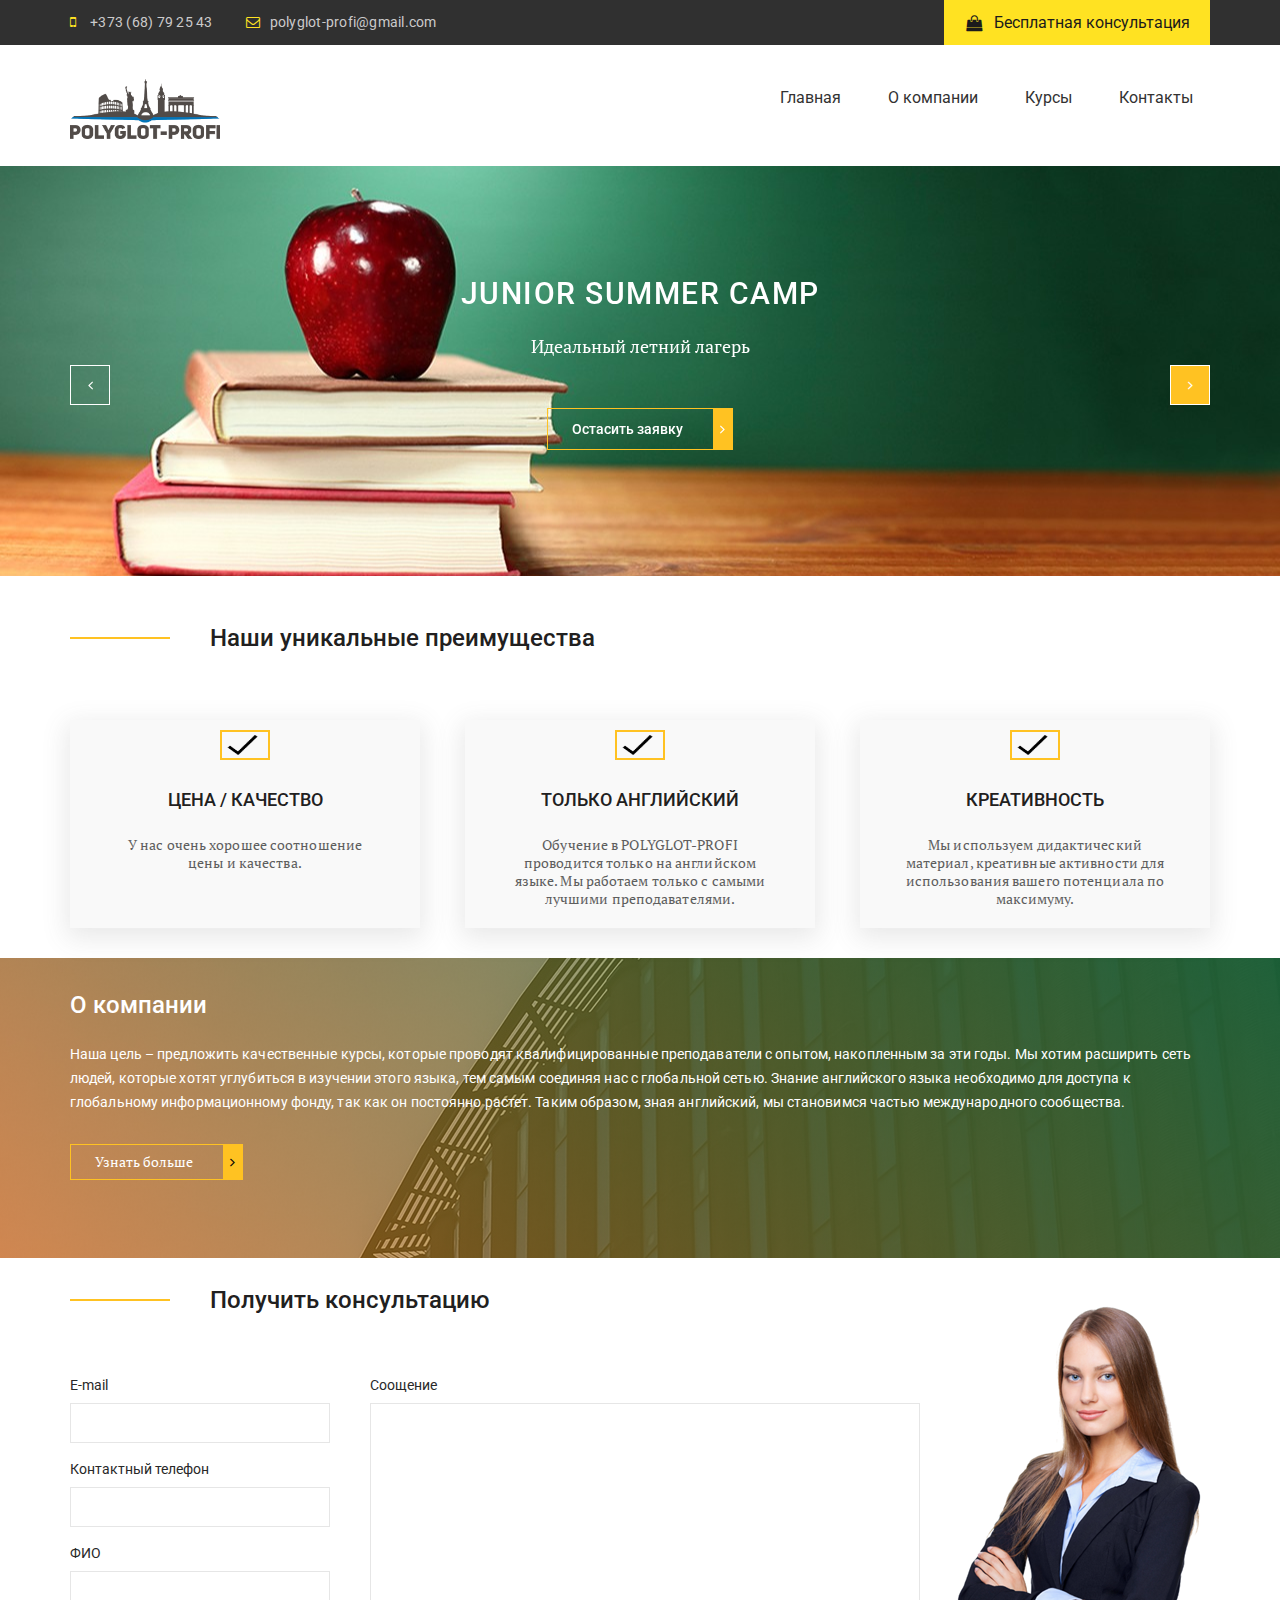
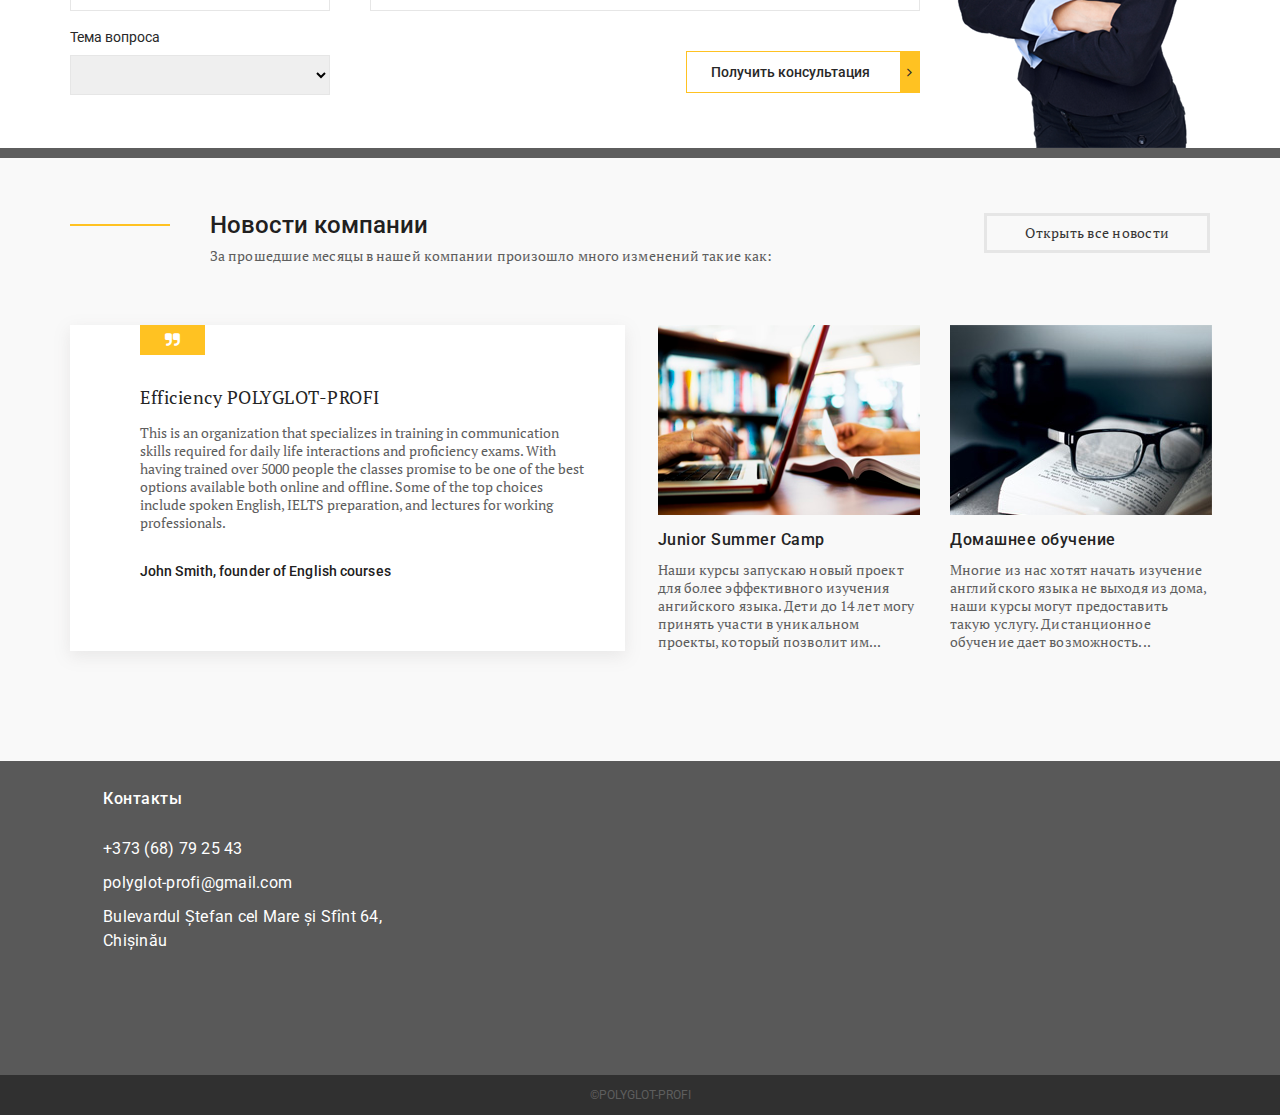
<file: index.html>
<!DOCTYPE html>
<html lang="en">

<head>
    <meta charset="UTF-8">
    <meta name="viewport" content="width=device-width, initial-scale=1.0">
    <meta http-equiv="X-UA-Compatible" content="ie=edge">
    <title>Document</title>
    <link href="https://fonts.googleapis.com/css?family=PT+Serif:400,700|Roboto:400,500&display=swap&subset=cyrillic"
        rel="stylesheet">
    <link rel="stylesheet" href="style/normalize.css">
    <link rel="stylesheet" href="style/fonts.css">
    <link rel="stylesheet" href="style/jquery.fancybox.min.css">
    <link rel="stylesheet" href="style/slick.css">
    <link rel="stylesheet" href="style/style.css">
</head>

<body>
    <header class="header">
        <div class="header__top">
            <div class="conteiner">
                <div class="header__contacts">
                    <a class="header__phone" href="tel:37368792543">+373 (68) 79 25 43 </a>
                    <a class="header__email" href="#">polyglot-profi@gmail.com</a>
                    <a data-fancybox data-src="#modal" href="javascript:;" class="header__btn" href="#">Бесплатная
                        консультация</a>
                </div>
            </div>
        </div>
        <div class="header__content">
            <div class="conteiner">
                <div class="header__content-inner">
                    <div class="header__logo">
                        <a href="#">
                            <img src="img/logo.png" width="150" height="60" alt="">
                        </a>
                    </div>
                    <nav class="menu">
                        <ul>
                            <li><a href="index.html">Главная</a></li>
                            <li><a href="index2.html">О компании</a></li>
                            <li><a href="index3.html">Курсы</a></li>
                            <li><a href="index4.html">Контакты</a></li>
                        </ul>
                    </nav>
                </div>
            </div>
        </div>
    </header>
    <section class="slider">
        <div class="conteiner">
            <div class="slider__inner">
                <div class="slider__item">
                    <div class="slider__item-content">
                        <div class="slider__title">
                            Junior Summer Camp
                        </div>
                        <div class="slider__text">
                            Идеальный летний лагерь
                        </div>
                        <a data-fancybox data-src="#modal" href="javascript:;" class="slider_dtn default__dtn">
                            Остасить заявку
                        </a>
                    </div>
                </div>
                <div class="slider__item">
                    <div class="slider__item-content">
                        <div class="slider__title">
                            Курсы для детей
                        </div>
                        <div class="slider__text">
                            Курсы английского для детей всех возрастов
                        </div>
                        <a data-fancybox data-src="#modal" href="javascript:;" class="slider_dtn default__dtn">
                            Остасить заявку
                        </a>
                    </div>
                </div>
                <div class="slider__item">
                    <div class="slider__item-content">
                        <div class="slider__title">
                            Хочешь выучить английский язык?
                        </div>
                        <div class="slider__text">
                            Записывайся на наши курсы и увидишь результат через 4 недели
                        </div>
                        <a data-fancybox data-src="#modal" href="javascript:;" class="slider_dtn default__dtn">
                            Остасить заявку
                        </a>
                    </div>
                </div>
            </div>

        </div>
    </section>
    <section class="survices">
        <div class="conteiner">
            <div class="survices__top">
                <div class="survices__title-box">
                    <div class="survices__title">
                        Наши уникальные преимущества
                    </div>
                    <div class="survices__text">

                    </div>
                </div>
            </div>
            <div class="survices__items">
                <div class="survices__item">
                    <img class="survices__img" src="img/about1.png" width="50" height="30" alt="">
                    <div class="survices__item-title">
                        ЦЕНА / КАЧЕСТВО
                    </div>
                    <div class="survices__item-text">
                        У нас очень хорошее соотношение цены и качества.
                    </div>
                    <!--  <div class="about__item-btn">
                        <a class="about_item-link" href="#">Подробнее</a>
                        <a data-fancybox data-src="#modal" href="javascript:;" class="default__dtn">
                            Заказкать
                        </a>
                    </div> -->
                </div>
                <div class="survices__item">
                    <img class="survices__img" src="img/about1.png" width="50" height="30" alt="">
                    <div class="survices__item-title">
                        ТОЛЬКО АНГЛИЙСКИЙ
                    </div>
                    <div class="survices__item-text">
                        Обучение в POLYGLOT-PROFI проводится только на английском языке. Мы работаем только с самыми
                        лучшими преподавателями.
                    </div>
                    <!--  <div class="about__item-btn">
                        <a class="about_item-link" href="#">Подробнее</a>
                        <a data-fancybox data-src="#modal" href="javascript:;" class="default__dtn">
                            Заказкать
                        </a>
                    </div>-->
                </div>
                <div class="survices__item">
                    <img class="survices__img" src="img/about1.png" width="50" height="30" alt="">
                    <div class="survices__item-title">
                        КРЕАТИВНОСТЬ
                    </div>
                    <div class="survices__item-text">
                        Мы используем дидактический материал, креативные активности для использования вашего потенциала
                        по максимуму.
                    </div>
                    <!--   <div class="about__item-btn">
                        <a class="about_item-link" href="#">Подробнее</a>
                        <a data-fancybox data-src="#modal" href="javascript:;" class="default__dtn">
                            Заказкать
                        </a>
                    </div>-->
                </div>
            </div>
        </div>
    </section>
    <section class="about">
        <div class="conteiner">
            <div class="about__inner">
                <div class="about__title">
                    О компании
                </div>
                <div class="about__text">
                    Наша цель – предложить качественные курсы, которые проводят квалифицированные преподаватели с
                    опытом, накопленным за эти годы. Мы хотим расширить сеть людей, которые хотят углубиться в изучении
                    этого языка, тем самым соединяя нас с глобальной сетью.
                    Знание английского языка необходимо для доступа к глобальному информационному фонду, так как он
                    постоянно растет. Таким образом, зная английский, мы становимся частью международного сообщества.
                </div>
                <a href="index2.html" class="about__btn">
                    Узнать больше
                </a>
            </div>
        </div>
    </section>
    <section class="form">
        <div class="conteiner">
            <div class="form__inner">
                <div class="form__content">
                    <div class="form__title-box">
                        <div class="form__title">
                            Получить консультацию
                        </div>
                        <div class="form__text">

                        </div>
                    </div>
                    <div class="form__box">
                        <form>
                            <div class="form__box-inner">
                                <div class="form__box-left">
                                    <label>
                                        E-mail
                                        <input type="text">
                                    </label>
                                    <label>
                                        Контактный телефон
                                        <input type="text">
                                    </label>
                                    <label>
                                        ФИО
                                        <input type="text">
                                    </label>
                                    <label>
                                        Тема вопроса
                                        <select>
                                            <option></option>
                                            <option></option>
                                            <option></option>
                                            <option></option>
                                        </select>
                                    </label>
                                </div>
                                <div class="form__box-right">
                                    <label>
                                        Соощение
                                        <textarea>
                                                </textarea>
                                    </label>
                                    <button class="default__dtn" type="submit">
                                        Получить консультация
                                    </button>
                                </div>
                            </div>
                        </form>
                    </div>
                </div>
            </div>
        </div>
    </section>
    <section>
        <div class="fon">

        </div>
    </section>
    <section class="news">
        <div class="conteiner">
            <div class="news__top">
                <div class="news__title-box">
                    <div class="news__title">
                        Новости компании
                    </div>
                    <div class="news__text">
                        За прошедшие месяцы в нашей компании произошло много изменений такие как:
                    </div>
                </div>
                <div class="news__btn">
                    <a href="index2.html">
                        Открыть все новости
                    </a>
                </div>

            </div>
            <div class="news__inner">
                <div class="news__slider">
                    <div class="news__slider-inner">
                        <div class="news__slider-item">
                            <div class="news__slider-title">
                                Efficiency POLYGLOT-PROFI
                            </div>
                            <div class="news__slider-text">
                                This is an organization that specializes in training in communication skills required
                                for daily life interactions and proficiency exams. With having trained over 5000 people
                                the classes promise to be one of the best options available both online and offline.
                                Some of the top choices include spoken English, IELTS preparation, and lectures for
                                working professionals.
                            </div>
                            <div class="news__slider-author">
                                John Smith, founder of English courses
                            </div>
                        </div>

                    </div>
                </div>
                <div href="#" class="news__blog">
                    <div class="news__images">
                        <img src="img/news-1.png" alt="">

                    </div>
                    <div class="news__blog-title">
                        Junior Summer Camp
                    </div>
                    <div class="news__blog-text">
                        Наши курсы запускаю новый проект для более эффективного изучения ангийского языка. Дети до 14
                        лет могу принять участи в уникальном проекты, который позволит им...
                    </div>
                </div>
                <div href="#" class="news__blog">
                    <div class="news__images">
                        <img src="img/news-2.jpg" alt="">

                    </div>
                    <div class="news__blog-title">
                        Домашнее обучение
                    </div>
                    <div class="news__blog-text">
                        Многие из нас хотят начать изучение английского языка не выходя из дома, наши курсы могут
                        предоставить такую услугу. Дистанционное обучение дает возможность...
                    </div>
                </div>
            </div>
        </div>
    </section>
    <footer class="footer">
        <div class="footer__content">
            <div class="conteiner">
                <div class="footer__inner">
                    <div class="footer_info">
                        <div class="footer__title">
                            Контакты
                        </div>
                        <div class="footer__text">

                        </div>
                        <div>
                            <ul class="footer__list">
                                <li><a class="footer__phone" href="tel:37368792543">+373 (68) 79 25 43</a></li>
                                <li><a href="№">polyglot-profi@gmail.com</a></li>
                                <li><a class="footer__adres" href="№">Bulevardul Ștefan cel Mare și Sfînt 64,
                                        Chișinău</a></li>
                            </ul>
                        </div>
                    </div>
                    <div class="footer__map">
                        <iframe width="630px" height="250px"
                            src="https://www.google.com/maps/embed?pb=!1m18!1m12!1m3!1d2720.0957134174746!2d28.839499615019697!3d47.01872623639602!2m3!1f0!2f0!3f0!3m2!1i1024!2i768!4f13.1!3m3!1m2!1s0x40c97c3afea26fa7%3A0xb9d53d0d59ef00bb!2zQnVsZXZhcmR1bCDImHRlZmFuIGNlbCBNYXJlIMiZaSBTZsOubnQgNjQsIENoaciZaW7Eg3UsINCc0L7Qu9C00LDQstC40Y8!5e0!3m2!1sru!2s!4v1584637114100!5m2!1sru!2s"
                            frameborder="0" style="border:0;" allowfullscreen="" aria-hidden="false"
                            tabindex="0"></iframe>
                    </div>
                </div>
            </div>
        </div>
        <div class="footer__copy">
            <div class="conteiner">
                <div class="copy__text">
                    ©POLYGLOT-PROFI
                </div>
            </div>
        </div>
    </footer>

    <div id="modal">
        <form>
            <input type="text" placeholder="Ваше имя">
            <input type="text" placeholder="Ваш e-mail">
            <input type="text" placeholder="Ваш телефон">
            <input type="submit" placeholder="Отправить">
        </form>
    </div>



    <script src="https://ajax.googleapis.com/ajax/libs/jquery/3.4.1/jquery.min.js"></script>
    <script src="js/jquery.fancybox.min.js"></script>
    <script src="js/slick.min.js"></script>
    <script src="js/main.js"></script>
</body>

</html>
</file>
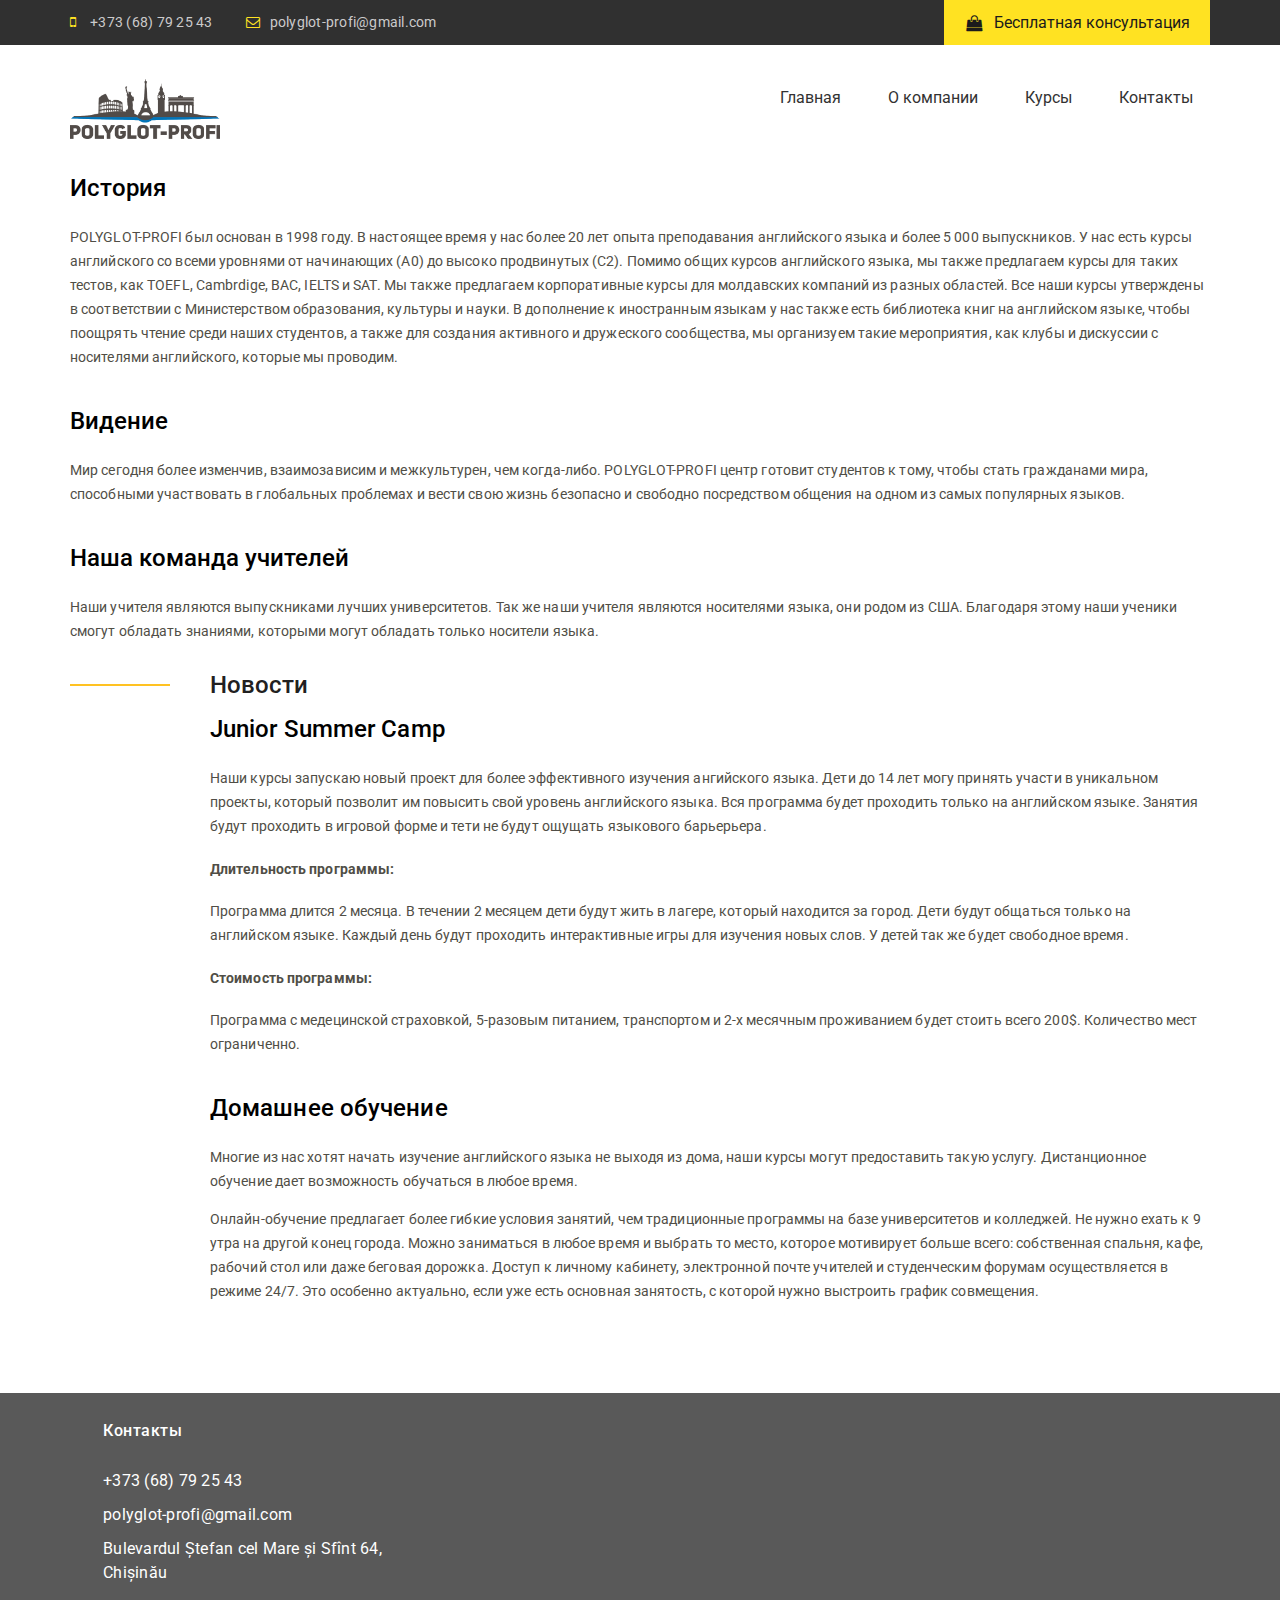
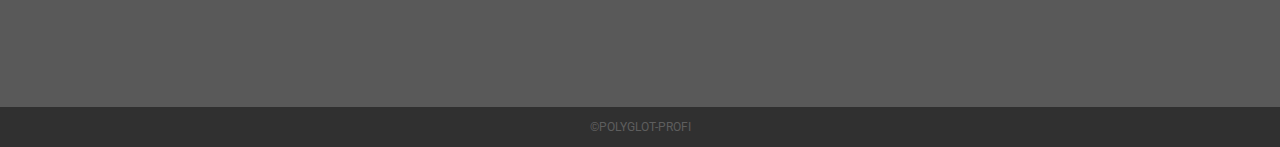
<file: index2.html>
<!DOCTYPE html>
<html lang="en">

<head>
    <meta charset="UTF-8">
    <meta name="viewport" content="width=device-width, initial-scale=1.0">
    <meta http-equiv="X-UA-Compatible" content="ie=edge">
    <title>Document</title>
    <link href="https://fonts.googleapis.com/css?family=PT+Serif:400,700|Roboto:400,500&display=swap&subset=cyrillic"
        rel="stylesheet">
    <link rel="stylesheet" href="style/normalize.css">
    <link rel="stylesheet" href="style/fonts.css">
    <link rel="stylesheet" href="style/jquery.fancybox.min.css">
    <link rel="stylesheet" href="style/slick.css">
    <link rel="stylesheet" href="style/style.css">
</head>

<body>
    <header class="header">
        <div class="header__top">
            <div class="conteiner">
                <div class="header__contacts">
                    <a class="header__phone" href="tel:37368792543">+373 (68) 79 25 43 </a>
                    <a class="header__email" href="#">polyglot-profi@gmail.com</a>
                    <a data-fancybox data-src="#modal" href="javascript:;" class="header__btn" href="#">Бесплатная
                        консультация</a>
                </div>
            </div>
        </div>
        <div class="header__content">
            <div class="conteiner">
                <div class="header__content-inner">
                    <div class="header__logo">
                        <a href="#">
                            <img src="img/logo.png" width="150" height="60" alt="">
                        </a>
                    </div>
                    <nav class="menu">
                        <ul>
                            <li><a href="index.html">Главная</a></li>
                            <li><a href="index2.html">О компании</a></li>
                            <li><a href="index3.html">Курсы</a></li>
                            <li><a href="index4.html">Контакты</a></li>
                        </ul>
                    </nav>
                </div>
            </div>
        </div>
    </header>

        <section>
            <div class="conteiner">
                <div class="about__inner1">
                    <div class="about__title1">
                        История
                    </div>
                    <div class="about__text1">
                        POLYGLOT-PROFI был основан в 1998 году. В настоящее время у нас более 20 лет опыта преподавания
                        английского языка и более 5 000 выпускников.
                        У нас есть курсы английского со всеми уровнями от начинающих (A0) до высоко продвинутых (C2).
                        Помимо общих курсов английского языка, мы также предлагаем курсы для таких тестов, как TOEFL,
                        Cambrdige, BAC, IELTS и SAT.
                        Мы также предлагаем корпоративные курсы для молдавских компаний из разных областей.
                        Все наши курсы утверждены в соответствии с Министерством образования, культуры и науки.
                        В дополнение к иностранным языкам у нас также есть библиотека книг на английском языке, чтобы
                        поощрять чтение среди наших студентов,
                        а также для создания активного и дружеского сообщества, мы организуем такие мероприятия, как
                        клубы и дискуссии с носителями английского, которые мы проводим.

                    </div>
                    <div class="about__title1">
                        Видение
                    </div>
                    <div class="about__text1">
                        Мир сегодня более изменчив, взаимозависим и межкультурен, чем когда-либо.
                        POLYGLOT-PROFI центр готовит студентов к тому, чтобы стать гражданами мира, способными
                        участвовать в глобальных проблемах и вести свою жизнь безопасно и свободно посредством общения
                        на одном из самых популярных языков.

                    </div>


                    <div class="about__title1">
                        Наша команда учителей
                    </div>
                    <div class="about__text1">
                        Наши учителя являются выпускниками лучших университетов. Так же наши учителя являются
                        носителями языка, они родом из США. Благодаря этому наши ученики смогут обладать знаниями,
                        которыми могут обладать только носители языка.

                    </div>
                </div>
            </div>
        </section>
        <section>
            <div class="conteiner">
                <div class="news__top">
                    <div class="news__title-box">
                        <div class="news__title">
                            Новости
                        </div>
                        <div class="news__text">
                            <div class="about__title1">
                                Junior Summer Camp
                            </div>
                            <div class="about__text1">
                                Наши курсы запускаю новый проект для более эффективного изучения ангийского
                                языка. Дети до 14 лет могу принять участи в уникальном проекты, который позволит
                                им повысить свой уровень английского языка. Вся программа будет проходить только
                                на английском языке. Занятия будут проходить в игровой форме и тети не будут
                                ощущать языкового барьерьера.
                                <p>
                                    <h4> Длительность программы:</h4> Программа длится 2 месяца. В течении 2 месяцем
                                    дети будут жить в лагере, который находится за город.
                                    Дети будут общаться только на английском языке.
                                    Каждый день будут проходить интерактивные игры для изучения новых слов. У детей так
                                    же будет свободное время.
                                </p>
                                <p>
                                    <h4>Стоимость программы:</h4> Программа с медецинской страховкой, 5-разовым
                                    питанием, транспортом и 2-х месячным проживанием будет стоить всего 200$. Количество
                                    мест ограниченно.
                                </p>

                            </div>
                        </div>

                        <div class="news__text">
                            <div class="about__title1">
                                Домашнее обучение
                            </div>
                            <div class="about__text1">
                                Многие из нас хотят начать изучение английского языка не выходя из дома, наши курсы
                                могут предоставить такую услугу. Дистанционное обучение дает возможность обучаться в любое время.
                                <p>
                                    Онлайн-обучение предлагает более гибкие условия занятий, чем традиционные программы
                                    на базе университетов и колледжей. Не нужно ехать к 9 утра на другой конец города.
                                    Можно заниматься в любое время и выбрать то место, которое мотивирует больше всего:
                                    собственная спальня, кафе, рабочий стол или даже беговая дорожка. Доступ к личному
                                    кабинету, электронной почте учителей и студенческим форумам осуществляется в режиме
                                    24/7. Это особенно актуально, если уже есть основная занятость, с которой нужно
                                    выстроить график совмещения.
                                </p>
                            </div>
                        </div>
                    </div>
                </div>
            </div>
        </section>
        <footer class="footer">
            <div class="footer__content">
                <div class="conteiner">
                    <div class="footer__inner">
                        <div class="footer_info">
                            <div class="footer__title">
                                Контакты
                            </div>
                            <div class="footer__text">

                            </div>
                            <div>
                                <ul class="footer__list">
                                    <li><a class="footer__phone" href="tel:37368792543">+373 (68) 79 25 43</a></li>
                                    <li><a href="№">polyglot-profi@gmail.com</a></li>
                                    <li><a class="footer__adres" href="№">Bulevardul Ștefan cel Mare și Sfînt 64,
                                            Chișinău</a></li>
                                </ul>
                            </div>
                        </div>
                        <div class="footer__map">
                            <iframe width="630px" height="250px"
                                src="https://www.google.com/maps/embed?pb=!1m18!1m12!1m3!1d2720.0957134174746!2d28.839499615019697!3d47.01872623639602!2m3!1f0!2f0!3f0!3m2!1i1024!2i768!4f13.1!3m3!1m2!1s0x40c97c3afea26fa7%3A0xb9d53d0d59ef00bb!2zQnVsZXZhcmR1bCDImHRlZmFuIGNlbCBNYXJlIMiZaSBTZsOubnQgNjQsIENoaciZaW7Eg3UsINCc0L7Qu9C00LDQstC40Y8!5e0!3m2!1sru!2s!4v1584637114100!5m2!1sru!2s"
                                frameborder="0" style="border:0;" allowfullscreen="" aria-hidden="false"
                                tabindex="0"></iframe>
                        </div>
                    </div>
                </div>
            </div>
            <div class="footer__copy">
                <div class="conteiner">
                    <div class="copy__text">
                        ©POLYGLOT-PROFI
                    </div>
                </div>
            </div>
        </footer>

        <div id="modal">
            <form>
                <input type="text" placeholder="Ваше имя">
                <input type="text" placeholder="Ваш e-mail">
                <input type="text" placeholder="Ваш телефон">
                <input type="submit" placeholder="Отправить">
            </form>
        </div>



        <script src="https://ajax.googleapis.com/ajax/libs/jquery/3.4.1/jquery.min.js"></script>
        <script src="js/jquery.fancybox.min.js"></script>
        <script src="js/slick.min.js"></script>
        <script src="js/main.js"></script>
</body>

</html>
</file>
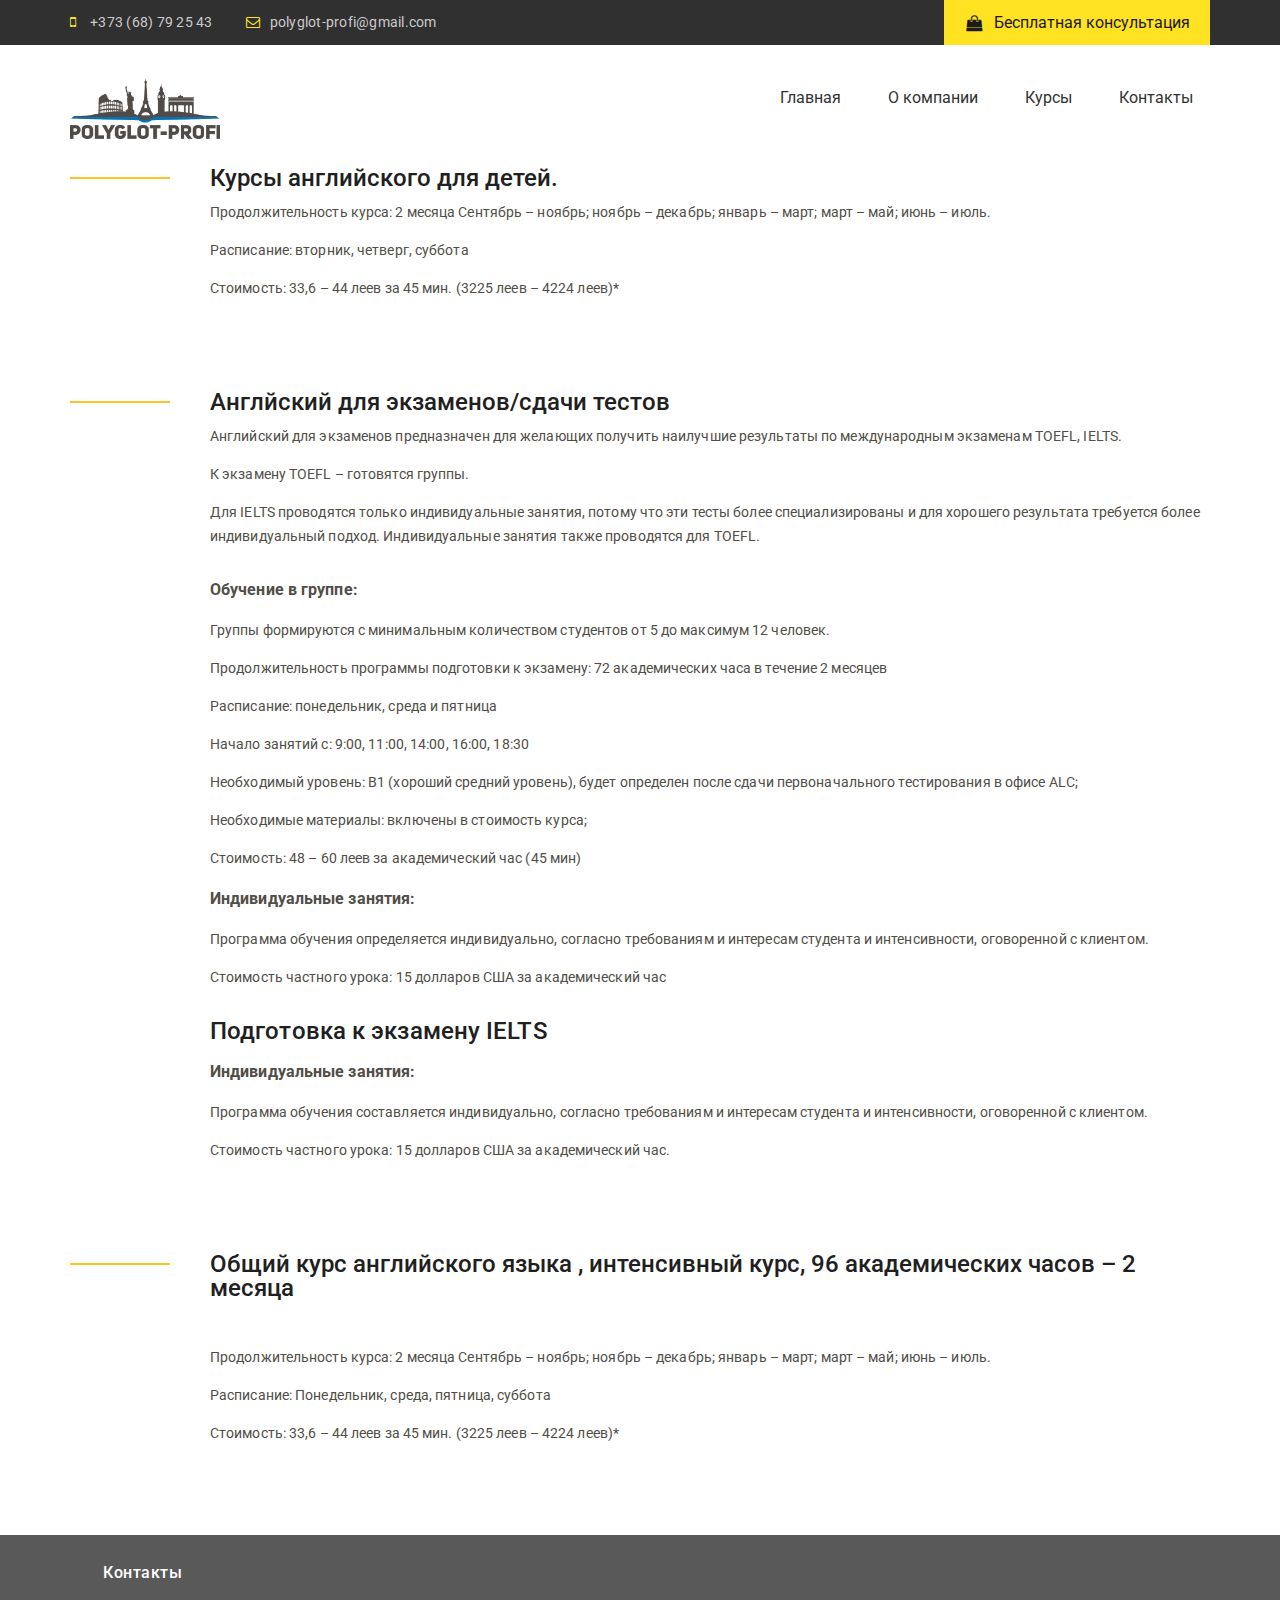
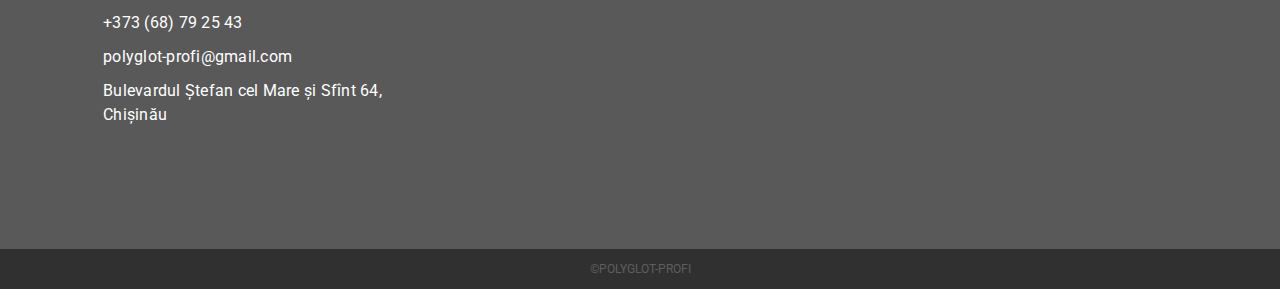
<file: index3.html>
<!DOCTYPE html>
<html lang="en">

<head>
    <meta charset="UTF-8">
    <meta name="viewport" content="width=device-width, initial-scale=1.0">
    <meta http-equiv="X-UA-Compatible" content="ie=edge">
    <title>Document</title>
    <link href="https://fonts.googleapis.com/css?family=PT+Serif:400,700|Roboto:400,500&display=swap&subset=cyrillic"
        rel="stylesheet">
    <link rel="stylesheet" href="style/normalize.css">
    <link rel="stylesheet" href="style/fonts.css">
    <link rel="stylesheet" href="style/jquery.fancybox.min.css">
    <link rel="stylesheet" href="style/slick.css">
    <link rel="stylesheet" href="style/style.css">
</head>

<body>
    <header class="header">
        <div class="header__top">
            <div class="conteiner">
                <div class="header__contacts">
                    <a class="header__phone" href="tel:37368792543">+373 (68) 79 25 43 </a>
                    <a class="header__email" href="#">polyglot-profi@gmail.com</a>
                    <a data-fancybox data-src="#modal" href="javascript:;" class="header__btn" href="#">Бесплатная
                        консультация</a>
                </div>
            </div>
        </div>
        <div class="header__content">
            <div class="conteiner">
                <div class="header__content-inner">
                    <div class="header__logo">
                        <a href="#">
                            <img src="img/logo.png" width="150" height="60" alt="">
                        </a>
                    </div>
                    <nav class="menu">
                        <ul>
                            <li><a href="index.html">Главная</a></li>
                            <li><a href="index2.html">О компании</a></li>
                            <li><a href="index3.html">Курсы</a></li>
                            <li><a href="index4.html">Контакты</a></li>
                        </ul>
                    </nav>
                </div>
            </div>
        </div>
    </header>

    <section>
        <div class="conteiner">
            <div class="news__top">
                <div class="news__title-box">
                    <div class="news__title">
                        Курсы английского для детей.
                    </div>
                    <div class="news__text">
                        
                        <div class="about__text1">
                             Продолжительность курса: 2 месяца Сентябрь – ноябрь; ноябрь – декабрь;
                            январь – март; март – май; июнь – июль.
                           <p>Расписание: вторник, четверг, суббота</p>
                           <p> Стоимость:
                                33,6 – 44 леев за 45 мин. (3225 леев – 4224 леев)*</p>
                        </div>
                    </div>


                </div>
            </div>
        </div>
    </section>
    <section>
        <div class="conteiner">
            <div class="news__top">
                <div class="news__title-box">
                    <div class="news__title">
                        Англйский для экзаменов/сдачи тестов
                    </div>

                    <div class="about__text1">
                        Английский для экзаменов предназначен для желающих получить наилучшие результаты по
                        международным экзаменам TOEFL, IELTS.

                        <p> К экзамену TOEFL – готовятся группы.</p>

                        <p> Для IELTS проводятся только индивидуальные занятия, потому что эти
                            тесты более специализированы и для хорошего результата требуется более индивидуальный
                            подход. Индивидуальные занятия также проводятся для TOEFL.</p>

                    </div>
                    <div class="about__text1">
                        <h3> Обучение в группе:</h3>

                        Группы формируются с минимальным количеством студентов от 5 до максимум 12 человек.

                        <p> Продолжительность программы подготовки к экзамену: 72 академических часа в течение 2 месяцев
                        </p>

                        <p> Расписание: понедельник, среда и пятница</p>

                        <p> Начало занятий с: 9:00, 11:00, 14:00, 16:00, 18:30</p>

                        <p> Необходимый уровень: B1 (хороший средний уровень), будет определен после сдачи
                            первоначального тестирования в офисе ALC;</p>

                        <p> Необходимые материалы: включены в стоимость курса;</p>

                        <p> Стоимость: 48 – 60 леев за академический час (45 мин)</p>

                        <h3> Индивидуальные занятия:</h3>

                        Программа обучения определяется индивидуально, согласно требованиям и интересам студента и
                        интенсивности, оговоренной с клиентом.

                        <p> Стоимость частного урока: 15 долларов США за академический час</p>
                    </div>

                    <div class="about__text1">
                        <div class="news__title">
                            Подготовка к экзамену IELTS
                        </div>
                       <h3> Индивидуальные занятия:</h3>

                       <p>Программа обучения составляется индивидуально, согласно требованиям и интересам студента и
                        интенсивности, оговоренной с клиентом.</p> 

                       <p>Стоимость частного урока: 15 долларов США за академический час.</p> 
                    </div>


                </div>
            </div>
        </div>
    </section>
    <section>
        <div class="conteiner">
            <div class="news__top">
                <div class="news__title-box">
                    <div class="news__title">
                        Общий курс английского языка , интенсивный курс,
                        96 академических часов – 2 месяца
                    </div>
                    <div class="news__text">
                        <div class="about__title1">

                        </div>
                        <div class="about__text1">
                            Продолжительность курса: 2 месяца Сентябрь – ноябрь; ноябрь – декабрь;
                            январь – март; март – май; июнь – июль.
                            <p> Расписание:
                                Понедельник, среда, пятница, суббота</p>
                            <p> Стоимость:
                                33,6 – 44 леев за 45 мин. (3225 леев – 4224 леев)*</p>
                        </div>
                    </div>


                </div>
            </div>
        </div>
    </section>

    <footer class="footer">
        <div class="footer__content">
            <div class="conteiner">
                <div class="footer__inner">
                    <div class="footer_info">
                        <div class="footer__title">
                            Контакты
                        </div>
                        <div class="footer__text">

                        </div>
                        <div>
                            <ul class="footer__list">
                                <li><a class="footer__phone" href="tel:37368792543">+373 (68) 79 25 43</a></li>
                                <li><a href="№">polyglot-profi@gmail.com</a></li>
                                <li><a class="footer__adres" href="№">Bulevardul Ștefan cel Mare și Sfînt 64,
                                        Chișinău</a></li>
                            </ul>
                        </div>
                    </div>
                    <div class="footer__map">
                        <iframe width="630px" height="250px"
                            src="https://www.google.com/maps/embed?pb=!1m18!1m12!1m3!1d2720.0957134174746!2d28.839499615019697!3d47.01872623639602!2m3!1f0!2f0!3f0!3m2!1i1024!2i768!4f13.1!3m3!1m2!1s0x40c97c3afea26fa7%3A0xb9d53d0d59ef00bb!2zQnVsZXZhcmR1bCDImHRlZmFuIGNlbCBNYXJlIMiZaSBTZsOubnQgNjQsIENoaciZaW7Eg3UsINCc0L7Qu9C00LDQstC40Y8!5e0!3m2!1sru!2s!4v1584637114100!5m2!1sru!2s"
                            frameborder="0" style="border:0;" allowfullscreen="" aria-hidden="false"
                            tabindex="0"></iframe>
                    </div>
                </div>
            </div>
        </div>
        <div class="footer__copy">
            <div class="conteiner">
                <div class="copy__text">
                    ©POLYGLOT-PROFI
                </div>
            </div>
        </div>
    </footer>

    <div id="modal">
        <form>
            <input type="text" placeholder="Ваше имя">
            <input type="text" placeholder="Ваш e-mail">
            <input type="text" placeholder="Ваш телефон">
            <input type="submit" placeholder="Отправить">
        </form>
    </div>



    <script src="https://ajax.googleapis.com/ajax/libs/jquery/3.4.1/jquery.min.js"></script>
    <script src="js/jquery.fancybox.min.js"></script>
    <script src="js/slick.min.js"></script>
    <script src="js/main.js"></script>
</body>

</html>
</file>
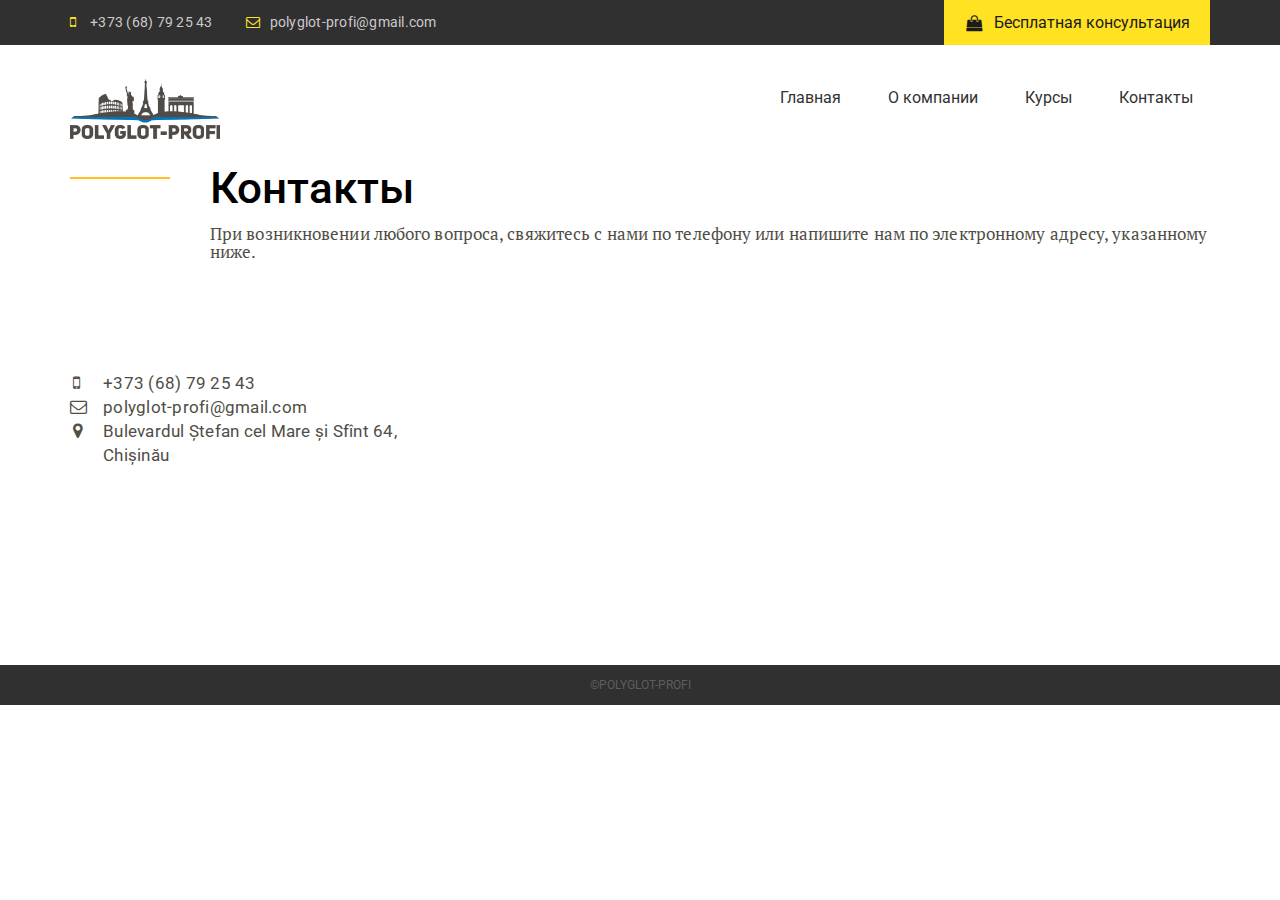
<file: index4.html>
<!DOCTYPE html>
<html lang="en">

<head>
    <meta charset="UTF-8">
    <meta name="viewport" content="width=device-width, initial-scale=1.0">
    <meta http-equiv="X-UA-Compatible" content="ie=edge">
    <title>Document</title>
    <link href="https://fonts.googleapis.com/css?family=PT+Serif:400,700|Roboto:400,500&display=swap&subset=cyrillic"
        rel="stylesheet">
    <link rel="stylesheet" href="style/normalize.css">
    <link rel="stylesheet" href="style/fonts.css">
    <link rel="stylesheet" href="style/jquery.fancybox.min.css">
    <link rel="stylesheet" href="style/slick.css">
    <link rel="stylesheet" href="style/style.css">
</head>

<body>
    <header class="header">
        <div class="header__top">
            <div class="conteiner">
                <div class="header__contacts">
                    <a class="header__phone" href="tel:37368792543">+373 (68) 79 25 43 </a>
                    <a class="header__email" href="#">polyglot-profi@gmail.com</a>
                    <a data-fancybox data-src="#modal" href="javascript:;" class="header__btn" href="#">Бесплатная
                        консультация</a>
                </div>
            </div>
        </div>
        <div class="header__content">
            <div class="conteiner">
                <div class="header__content-inner">
                    <div class="header__logo">
                        <a href="#">
                            <img src="img/logo.png" width="150" height="60" alt="">
                        </a>
                    </div>
                    <nav class="menu">
                        <ul>
                            <li><a href="index.html">Главная</a></li>
                            <li><a href="html/index2.html">О компании</a></li>
                            <li><a href="html/index3.html">Курсы</a></li>
                            <li><a href="html/index4.html">Контакты</a></li>
                        </ul>
                    </nav>
                </div>
            </div>
        </div>
    </header>
    <section>
        <div class="conteiner">
            <div class="news__top">
                <div class="news__title-box">
                    <div class="about__title2">
                        Контакты
                    </div>
                    <div class="about__text2">

                        При возникновении любого вопроса, свяжитесь с нами по телефону или напишите нам по электронному
                        адресу, указанному ниже.
                    </div>


                </div>
            </div>
        </div>
    </section>
    <footer class="footer">
            <div class="footer__content2">
                    <div class="conteiner">
                        <div class="footer__inner">
                            <div class="footer_info">
                                <div class="footer__title2">
                                   
                                </div>
                                <div class="footer__text">
        
                                </div>
                                <div>
                                    <ul class="footer__list2">
                                        <li><a class="footer__phone" href="tel:37368792543">+373 (68) 79 25 43</a></li>
                                        <li><a href="№">polyglot-profi@gmail.com</a></li>
                                        <li><a class="footer__adres" href="№">Bulevardul Ștefan cel Mare și Sfînt 64,
                                                Chișinău</a></li>
                                    </ul>
                                </div>
                            </div>
                            <div class="footer__map">
                                <iframe width="630px" height="250px"
                                    src="https://www.google.com/maps/embed?pb=!1m18!1m12!1m3!1d2720.0957134174746!2d28.839499615019697!3d47.01872623639602!2m3!1f0!2f0!3f0!3m2!1i1024!2i768!4f13.1!3m3!1m2!1s0x40c97c3afea26fa7%3A0xb9d53d0d59ef00bb!2zQnVsZXZhcmR1bCDImHRlZmFuIGNlbCBNYXJlIMiZaSBTZsOubnQgNjQsIENoaciZaW7Eg3UsINCc0L7Qu9C00LDQstC40Y8!5e0!3m2!1sru!2s!4v1584637114100!5m2!1sru!2s"
                                    frameborder="0" style="border:0;" allowfullscreen="" aria-hidden="false"
                                    tabindex="0"></iframe>
                            </div>
                        </div>
                    </div>
                </div>
        <div class="footer__copy">
            <div class="conteiner">
                <div class="copy__text">
                    ©POLYGLOT-PROFI
                </div>
            </div>
        </div>
    </footer>
    <div id="modal">
        <form>
            <input type="text" placeholder="Ваше имя">
            <input type="text" placeholder="Ваш e-mail">
            <input type="text" placeholder="Ваш телефон">
            <input type="submit" placeholder="Отправить">
        </form>
    </div>
    <script src="https://ajax.googleapis.com/ajax/libs/jquery/3.4.1/jquery.min.js"></script>
    <script src="js/jquery.fancybox.min.js"></script>
    <script src="js/slick.min.js"></script>
    <script src="js/main.js"></script>
</body>

</html>
</file>
<file: style/fonts.css>
@font-face {
  font-family: 'icomoon';
  src:  url('../fonts/icomoon.eot?14v0xg');
  src:  url('../fonts/icomoon.eot?14v0xg#iefix') format('embedded-opentype'),
    url('../fonts/icomoon.ttf?14v0xg') format('truetype'),
    url('..//icomoon.woff?14v0xg') format('woff'),
    url('../fonts/icomoon.svg?14v0xg#icomoon') format('svg');
  font-weight: normal;
  font-style: normal;
  font-display: block;
}

[class^="icon-"], [class*=" icon-"] {
  /* use !important to prevent issues with browser extensions that change fonts */
  font-family: 'icomoon' !important;
  speak: none;
  font-style: normal;
  font-weight: normal;
  font-variant: normal;
  text-transform: none;
  line-height: 1;

  /* Better Font Rendering =========== */
  -webkit-font-smoothing: antialiased;
  -moz-osx-font-smoothing: grayscale;
}

.icon-envelope-o:before {
  content: "\f003";
}
.icon-check:before {
  content: "\f00c";
}
.icon-map-marker:before {
  content: "\f041";
}
.icon-bars:before {
  content: "\f0c9";
}
.icon-navicon:before {
  content: "\f0c9";
}
.icon-reorder:before {
  content: "\f0c9";
}
.icon-angle-left:before {
  content: "\f104";
}
.icon-angle-right:before {
  content: "\f105";
}
.icon-mobile:before {
  content: "\f10b";
}
.icon-mobile-phone:before {
  content: "\f10b";
}
.icon-quote-right:before {
  content: "\f10e";
}
.icon-shopping-bag:before {
  content: "\f290";
}
</file>
<file: style/style.css>
*{
    box-sizing: border-box;
}
a{
    text-decoration: none;
    display: inline-block;
}
ul,
li{
    list-style: none;
    margin: 0;
    padding: 0;
}
.conteiner{
    max-width: 1170px;
    margin: 0 auto;
    padding: 0 15px;
}

body{
     font-family: 'PT Serif', serif;
     font-weight: 400;
     font-size: 14px;
     line-height: 18px;
     color: #5e5e5e;

}
header{
  font-family: 'Roboto', sans-serif;
}
.header__top{
    background-color: #303030;

}
.header__btn{
    float: right;
    line-height: 36px; 
    color: #1b1b1b;
    background-color: #ffe222;
    padding: 5px 20px 4px 50px;
    font-size: 16px;
    position: relative;
    display: block;
}
.header__btn:before{
    content: "\f290";
    font-family: 'icomoon';
    color: #1b1b1b;
    position: absolute;
    left: 22px;
}
.header__contacts:after{
    content: "";
    clear: both;
    display: block;
}
.header__phone,
.header__email{
color: #cbcacb;
letter-spacing: 0.25px;
line-height: 45px;
position: relative;

}
.header__phone{
    padding-left: 20px;
    padding-right: 30px;
}
.header__phone:before{
    content: "\f10b";
    font-family: 'icomoon';
    position: absolute;
    left: 0;
    color: #ffe222;
}
.header__email{
    padding-left: 24px;
}
.header__email:before{
    content: "\f003";
    font-family: 'icomoon';
    color: #ffe222;
    position: absolute;
    left: 0;
}
.header__content{
    padding: 34px 0px 23px;
}
.header__content-inner{
    display: flex;
    justify-content: space-between;
}
.menu li{
   display: inline-block;
}
.menu a{
    color: #323232;
    font-size: 16px;
    line-height: 36px;
    border: 1px solid transparent;
    padding: 0px 16px;
    transition: all .3s;
}
.menu a:hover{
    border-color: #ffe222;
}
.menu li + li{
    padding-left: 10px;
}
#modal{
    display: none;
}
.slider{
    background-image: url(../img/slaider-fon.jpeg);
    background-repeat: no-repeat;
    background-size: cover;
    background-position: center;
    min-height: 410px;
}
.slider__item-content{
    text-align: center;
    padding-top: 110px;
    min-width: 665px;
    margin: 0 auto;
}
.slider__title{
  text-transform: uppercase;
  font-size: 30px;
  line-height: 36px;
  color: #fff;
  font-weight: 500;
  letter-spacing: 1.5px;
  margin-bottom: 22px;
  font-family: 'Roboto', sans-serif;
}
.slider__text{
    line-height: 24px;
    font-size: 18px;
    color: #fff;
    margin-bottom: 50px;
}
.default__dtn{
    display: inline-block;
    font-style: 14px;
    line-height: 24px;
    font-weight: 500;
    color: #fff;
    font-family: 'Roboto', sans-serif;
    padding: 8px 30px 8px 24px;
    border: 1px solid #ffc222;
    border-right-width: 20px;
    position: relative;
    z-index: 2;
    outline: none;
    cursor: pointer;
}
.default__dtn:after{
    content: "\f105";
    font-family: 'icomoon';
    position: absolute;
    top: 50%;
    transform: translateY(-50%);
    right: -12px;
}
.slider__inner{
    position: relative;

}
.slick-btn{
position: absolute;
top: 70%;
z-index: 3;
width: 40px;
height: 40px;
border: 1px solid #fff;
cursor: pointer;
outline: none;
background-color: #ffc222;

}
.slick-btn.slick-disabled{
    cursor: default;
    background-color: transparent;
}
.slick-btn:before{
    position: absolute;
    top: 50%;
    left: 50%;
    transform: translate(-50%,-50%);
    font-family: 'icomoon';
    color: #fff;
    
}
.slick-next:before{
    content: "\f105";
    
}
.slick-next{
 right: 0;
}
.slick-prev:before{
    content: "\f104";
}
.slick-prev{
left: 0;
}
.survices{
    padding: 50px 0px 30px;
}
.survices__top,
.news__top{
    display: flex;
    justify-content: space-between;
    margin-bottom: 60px;
}
.survices__title-box{
    min-width: 520px;
    padding-left: 140px;
    position: relative;
}
.survices__title-box:before{
     content: "";
     position: absolute;
     width: 100px;
     height: 2px;
     background-color: #ffc222;
     left: 0px;
     top: 11px;
}
.survices__title{
    font-size: 24px;
    font-weight: 500;
    line-height: 24px;
    color: #212020;
    font-family: 'Roboto', sans-serif;
    margin-bottom: 10px;
}


.survices__text{
   letter-spacing: 0.1px;
}
.survices__items{
    display: flex;
    justify-content: space-between;
}
.survices__item{
    max-width: 350px;
    text-align: center;
    padding: 10px 0px 20px;
    position: relative;
    min-height: 100px;
    background-color: #f9f9f9;
    box-shadow: 0px 7px 24.3px 2.7px rgba(91, 89, 89, 0.14);
}

.survices__img{
    border: 2px solid #ffc222;
    padding: 3px 3px;
}
.survices__item-title{
  color: #212020;
  font-size: 18px;
  line-height: 24px;
  font-weight: 500;
  font-family: 'Roboto', sans-serif;
  padding: 24px 0px;
}
.survices__item-text{
  letter-spacing: 0.1px;
  padding: 0px 40px;
}
.about{
    background: linear-gradient(45deg, rgba(223, 110, 4, 0.63), rgba(32, 134, 66, 0.63)), url(../img/about.jpg);
    background-size: cover;
    background-position: center;
    min-height: 300px;
    background-repeat: no-repeat;
    padding: 25px 0px 45px;
}
.about__inner{
    max-height: 545px;

}
.about__title{
    padding: 10px 0px 25px;
    font-size: 24px;
    line-height: 24px;
    color: #fff;
    font-weight: 500;
    font-family: 'Roboto', sans-serif;
 
}
.about__text{
   margin-bottom: 30px;
   letter-spacing: 0.1px;
   line-height: 24px;
   color: #fff;
   font-family: 'Roboto', sans-serif;
}
.about__btn{
    color: #fff;
    padding: 8px 30px 8px 24px;
    border: 1px solid #ffc222;
    border-right-width: 20px;
    position: relative;
    z-index: 2;
    outline: none;
}
.about__btn:after{
    content: "\f105";
    font-family: 'icomoon';
    position: absolute;
    top: 50%;
    transform: translateY(-50%);
    right: -12px;
    color: #000;
}
.form__title-box,
.news__title-box{
    min-width: 520px;
    padding-left: 140px;
    position: relative;
}
.form__title-box:before,
.news__title-box:before{
     content: "";
     position: absolute;
     width: 100px;
     height: 2px;
     background-color: #ffc222;
     left: 0px;
     top: 11px;
}
.form__title,
.news__title{
    font-size: 24px;
    font-weight: 500;
    line-height: 24px;
    color: #212020;
    font-family: 'Roboto', sans-serif;
    margin-bottom: 10px;
}
.form__text,
.news__text{
   letter-spacing: 0.1px;
}
.form{
    padding-top: 30px;
}
.form__inner{
   padding-bottom: 40px;
   background-image: url(../img/forma1.png);
   min-height: 460px;
   background-repeat: no-repeat;
   background-position:bottom right;
}
.form__box{
    max-width: 850px;   
    padding-top: 45px; 
}
.form__box-inner{
    display: flex;
    justify-content: space-between;
}
.form__box-left{
   max-width: 260px;
width: 100%;
}
.form__box-right{
    max-width: 550px;
    width: 100%;
}
.form__box-inner label,
.form__box-inner input,
.form__box-inner textarea,
.form__box-inner select{
    display: block;
    width: 100%;
}
.form__box-inner label{
    line-height: 36px;
    color: #282828;
    font-family: 'Roboto', sans-serif;
}
.form__box-inner input{
    margin-bottom: 8px;
    outline: none;
    height: 40px;
    border: 1px solid #e6e6e6;
    padding: 0px 10px;
}
.form__box-inner select{
    outline: none;
    height: 40px;
    border: 1px solid #e6e6e6;
    padding-left: 17px;
}
.form__box-inner textarea{
    outline: none;
    border: 1px solid #e6e6e6;
    padding: 10px;
    height: 208px;
    resize: none;
    margin-bottom: 40px;
}
.form__box-inner button{
    color: #282828;
    background-color: transparent;
    float: right;
}
.fon{
    background-color: #5e5e5e;
    background-size: cover;
    background-position: center;
    min-height: 10px;
    background-repeat: no-repeat;    
}
.news__btn a{
    color: #373636;
    line-height: 24px;
    letter-spacing: 0.25px;
    padding: 5px 38px;
    border: 3px solid #e6e6e6;
}
.news{
    padding: 55px 0px 110px; 
    background-color: #f9f9f9;
}
.news__inner{
    display: flex;
    justify-content: space-between;

}
.news__slider{
    max-width: 555px;
    width: 100%;
    background-color: #fff;
    box-shadow: 0px 5px 15.36px 0.64px rgba(128, 127, 127, 0.13);
    padding: 60px 35px 45px 70px;
    position: relative;
}
.news__slider:before{
    content:"\f10e";
    font-family: 'icomoon';
    position: absolute;
    top: 0;
    left: 70px;
    color: #fff;
    font-size: 16px;
    width: 65px;
    height: 30px;
    text-align: center;
    line-height: 30px;
    background-color: #ffc222;
}
.news__blog{
    max-width: 260px;
    width: 100%;
}
.news__images{
    position: relative;
}
.news__blog-title{
  font-size: 16px;
  font-weight: 500;
  font-family: 'Roboto', sans-serif;
  letter-spacing: 0.5px;
  color: #242424;
  padding: 12px 0px;
}
.news__blog-text{
    letter-spacing: 0.1px;
    color:#5e5e5e;
}
.news__slider-title{
     font-size: 18px;
     line-height: 24px;
     color: #242424;
     font-weight: 500;
     letter-spacing: 0.5px;
     
     margin-bottom: 15px;
}
.news__slider-text{
 margin-bottom: 30px;
}
.news__slider-author{
   letter-spacing: 0.1px;
   color: #212020;
   font-weight: 500;
   font-family: 'Roboto', sans-serif;
}
.footer__content{
    background-color: #595959;
    padding: 20px 0px 30px;
}
.footer__content2{
    padding: 20px 0px 30px;
}
.footer__title{
    font-family: 'Roboto', sans-serif;
    font-weight: 500;
    font-size: 16px;
    color: #fff;
    line-height: 36px;
    letter-spacing: 0.5px;
    padding-left: 33px;
}
.footer__title2{
    font-family: 'Roboto', sans-serif;
    font-weight: 500;
    font-size: 16px;
    color: rgb(56, 53, 53);
    line-height: 36px;
    letter-spacing: 0.5px;
    padding-left: 33px;
}
.footer__inner{
    display: flex;
    justify-content: space-between;
}
.footer__inner .header__btn{
    float: none;
    display: inline-block;
}
.footer__map{
    padding-top: 10px;
    max-width: 630px;
}
/*.footer__map iframe{
  
  width: 100%;
  height: 250px;
}*/
.footer_info{
    max-width: 360px;
}
.footer__list{
    padding-top: 10px;
}
.footer__list li{
    margin-top: 10px;
}
.footer__list a{
    font-size: 16px;
    line-height: 24px; 
    letter-spacing: 0.25px;
    color:#fff;
    font-weight: 400;
    font-family: 'Roboto', sans-serif;
    padding-left: 33px;
    position: relative;
}
.footer__list2 a{
    font-size: 17px;
    line-height: 24px; 
    letter-spacing: 0.25px;
    color:#504e46;
    font-weight: 400;
    font-family: 'Roboto', sans-serif;
    padding-left: 33px;
    position: relative;
}
.footer__list2 a:before{
    content: '\f003';
    position: absolute;
    left: 0;
    color: #504e46;
    font-family: 'icomoon';
}
.footer__list2 .footer__phone:before{
    content: "\f10b";
    left:3px;
    
}
.footer__list2 .footer__adres:before{
     content: "\f041";
    left:3px;
   
}
.footer__copy{
    background-color: #303030;
    text-align: center;
    font-size: 12px;
    line-height: 24px;
    padding: 8px 0;
    font-weight: 400;
    font-family: 'Roboto', sans-serif;
}
#modal input{
    display: block;
    width: 100px;
}

.about__inner1{
    max-height: 545px;

}
.about__title1{
    padding: 10px 0px 25px;
    font-size: 24px;
    line-height: 24px;
    color: #000  ;
    font-weight: 500;
    font-family: 'Roboto', sans-serif;
 
}
.about__text1{
   margin-bottom: 30px;
   letter-spacing: 0.1px;
   line-height: 24px;
   color: #504e46;
   font-family: 'Roboto', sans-serif;
}
.about__title2{
    padding: 10px 0px 25px;
    font-size: 44px;
    line-height: 24px;
    color: #000;
    font-weight: 500;
    font-family: 'Roboto', sans-serif;
 
}
.about__text2{
    margin-bottom: 30px;
    letter-spacing: 0.1px;
    font-size: 17px;
    color: #504e46;
 }
</file>
